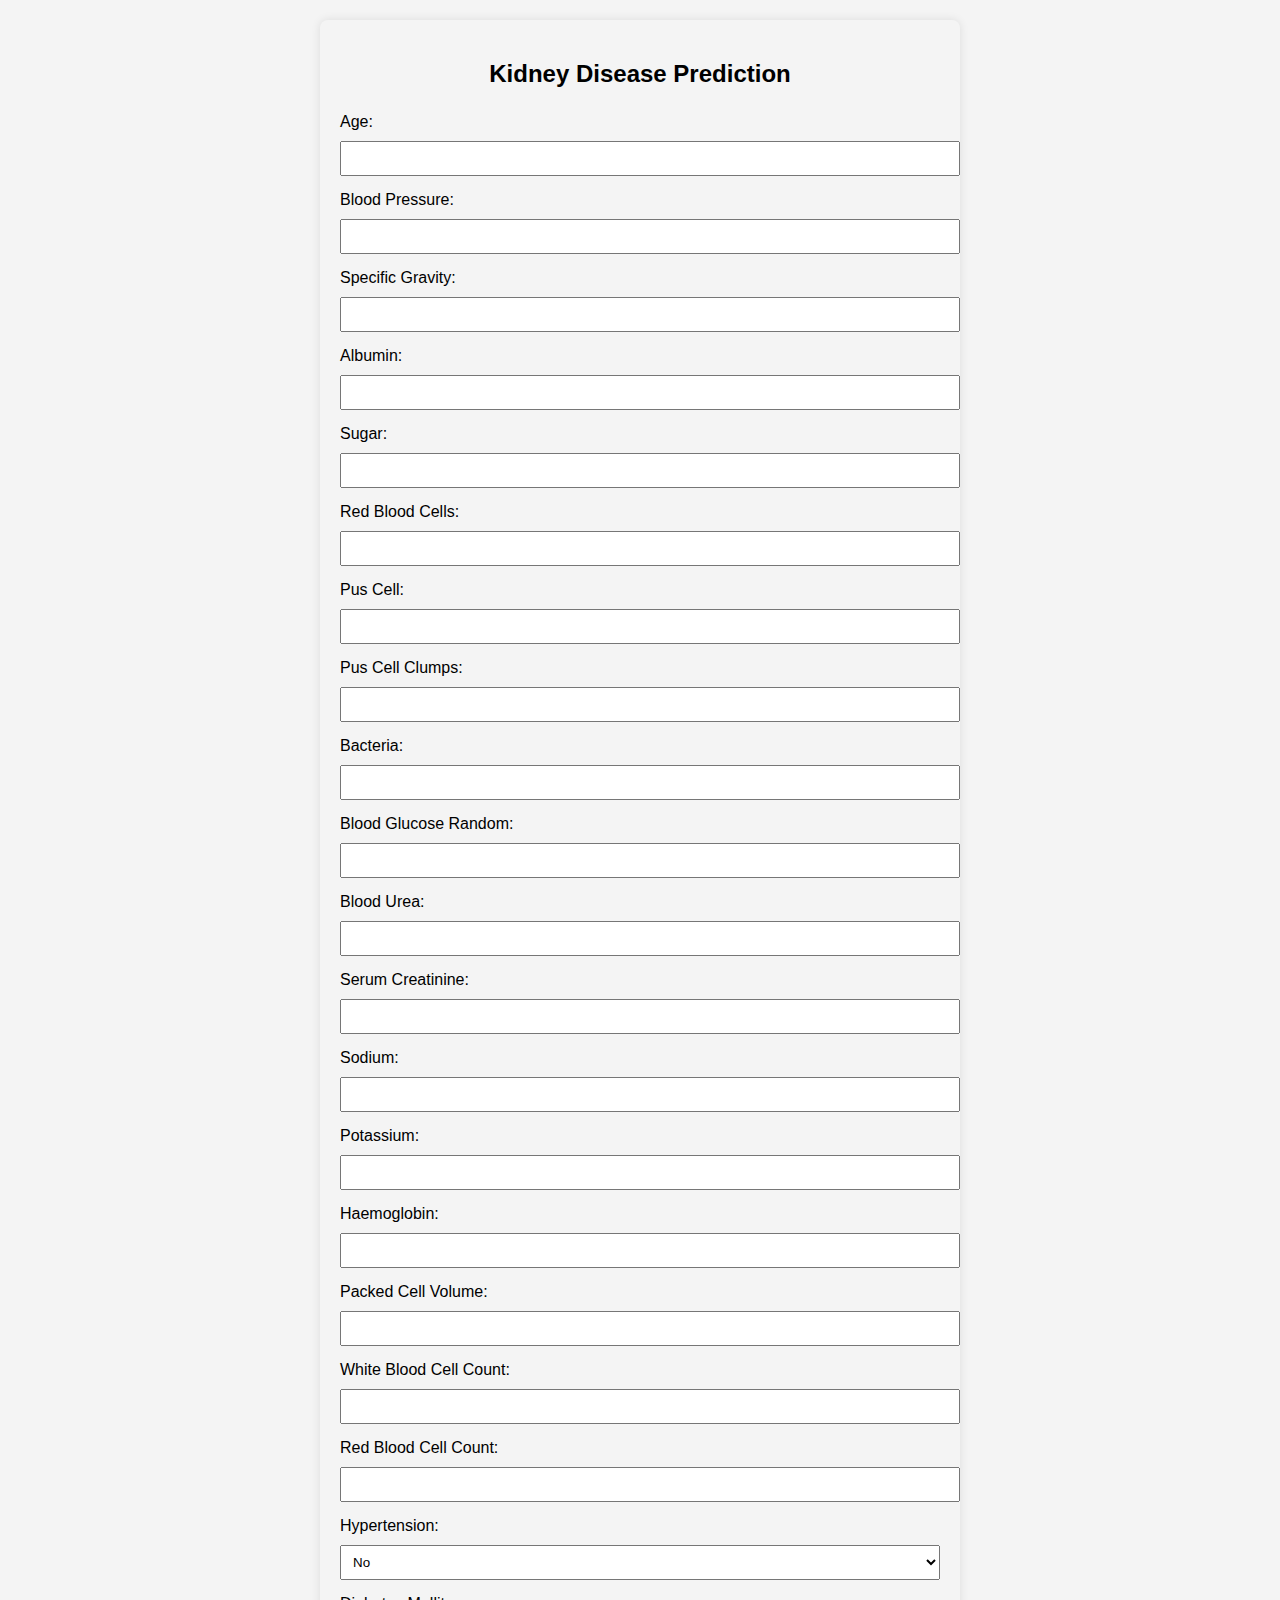
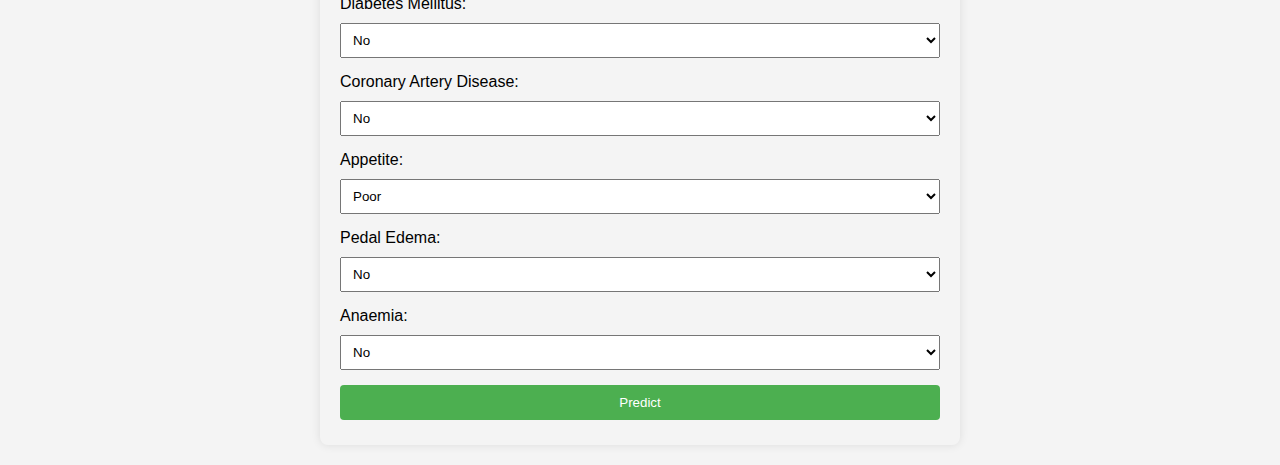
<file: templates/index.html>
<!DOCTYPE html>
<html lang="en">
<head>
    <meta charset="UTF-8">
    <meta name="viewport" content="width=device-width, initial-scale=1.0">
    <title>Kidney Disease Prediction</title>
    <style>
        body {
            font-family: Arial, sans-serif;
            background-color: #f4f4f4;
            max-width: 600px;
            margin: 20px auto;
            padding: 20px;
            border-radius: 8px;
            box-shadow: 0 0 10px rgba(0, 0, 0, 0.1);
        }
        h2 {
            text-align: center;
        }
        form {
            display: flex;
            flex-direction: column;
        }
        label, input, select {
            margin: 5px 0;
        }
        input[type="text"], select {
            padding: 8px;
            width: 100%;
            margin-bottom: 10px;
        }
        input[type="submit"] {
            background-color: #4CAF50;
            color: white;
            padding: 10px;
            border: none;
            cursor: pointer;
            border-radius: 4px;
        }
    </style>
</head>
<body>
    <h2>Kidney Disease Prediction</h2>
    <form action="/predict" method="post">
        <!-- Numerical and text inputs -->
        <label for="age">Age:</label>
        <input type="text" name="age" id="age">

        <label for="blood_pressure">Blood Pressure:</label>
        <input type="text" name="blood_pressure" id="blood_pressure">

        <label for="specific_gravity">Specific Gravity:</label>
        <input type="text" name="specific_gravity" id="specific_gravity">

        <label for="albumin">Albumin:</label>
        <input type="text" name="albumin" id="albumin">

        <label for="sugar">Sugar:</label>
        <input type="text" name="sugar" id="sugar">

        <label for="red_blood_cells">Red Blood Cells:</label>
        <input type="text" name="red_blood_cells" id="red_blood_cells">

        <label for="pus_cell">Pus Cell:</label>
        <input type="text" name="pus_cell" id="pus_cell">

        <label for="pus_cell_clumps">Pus Cell Clumps:</label>
        <input type="text" name="pus_cell_clumps" id="pus_cell_clumps">

        <label for="bacteria">Bacteria:</label>
        <input type="text" name="bacteria" id="bacteria">

        <label for="blood_glucose_random">Blood Glucose Random:</label>
        <input type="text" name="blood_glucose_random" id="blood_glucose_random">

        <label for="blood_urea">Blood Urea:</label>
        <input type="text" name="blood_urea" id="blood_urea">

        <label for="serum_creatinine">Serum Creatinine:</label>
        <input type="text" name="serum_creatinine" id="serum_creatinine">

        <label for="sodium">Sodium:</label>
        <input type="text" name="sodium" id="sodium">

        <label for="potassium">Potassium:</label>
        <input type="text" name="potassium" id="potassium">

        <label for="haemoglobin">Haemoglobin:</label>
        <input type="text" name="haemoglobin" id="haemoglobin">

        <label for="packed_cell_volume">Packed Cell Volume:</label>
        <input type="text" name="packed_cell_volume" id="packed_cell_volume">

        <label for="white_blood_cell_count">White Blood Cell Count:</label>
        <input type="text" name="white_blood_cell_count" id="white_blood_cell_count">

        <label for="red_blood_cell_count">Red Blood Cell Count:</label>
        <input type="text" name="red_blood_cell_count" id="red_blood_cell_count">

        <!-- Categorical and yes/no dropdowns -->
        <label for="hypertension">Hypertension:</label>
        <select name="hypertension" id="hypertension">
            <option value="0">No</option>
            <option value="1">Yes</option>
        </select>

        <label for="diabetes_mellitus">Diabetes Mellitus:</label>
        <select name="diabetes_mellitus" id="diabetes_mellitus">
            <option value="0">No</option>
            <option value="1">Yes</option>
        </select>

        <label for="coronary_artery_disease">Coronary Artery Disease:</label>
        <select name="coronary_artery_disease" id="coronary_artery_disease">
            <option value="0">No</option>
            <option value="1">Yes</option>
        </select>

        <label for="appetite">Appetite:</label>
        <select name="appetite" id="appetite">
            <option value="0">Poor</option>
            <option value="1">Good</option>
        </select>

        <label for="pedal_edema">Pedal Edema:</label>
        <select name="pedal_edema" id="pedal_edema">
            <option value="0">No</option>
            <option value="1">Yes</option>
        </select>

        <label for="anaemia">Anaemia:</label>
        <select name="anaemia" id="anaemia">
            <option value="0">No</option>
            <option value="1">Yes</option>
        </select>

        <input type="submit" value="Predict">
    </form>
</body>
</html>
</file>
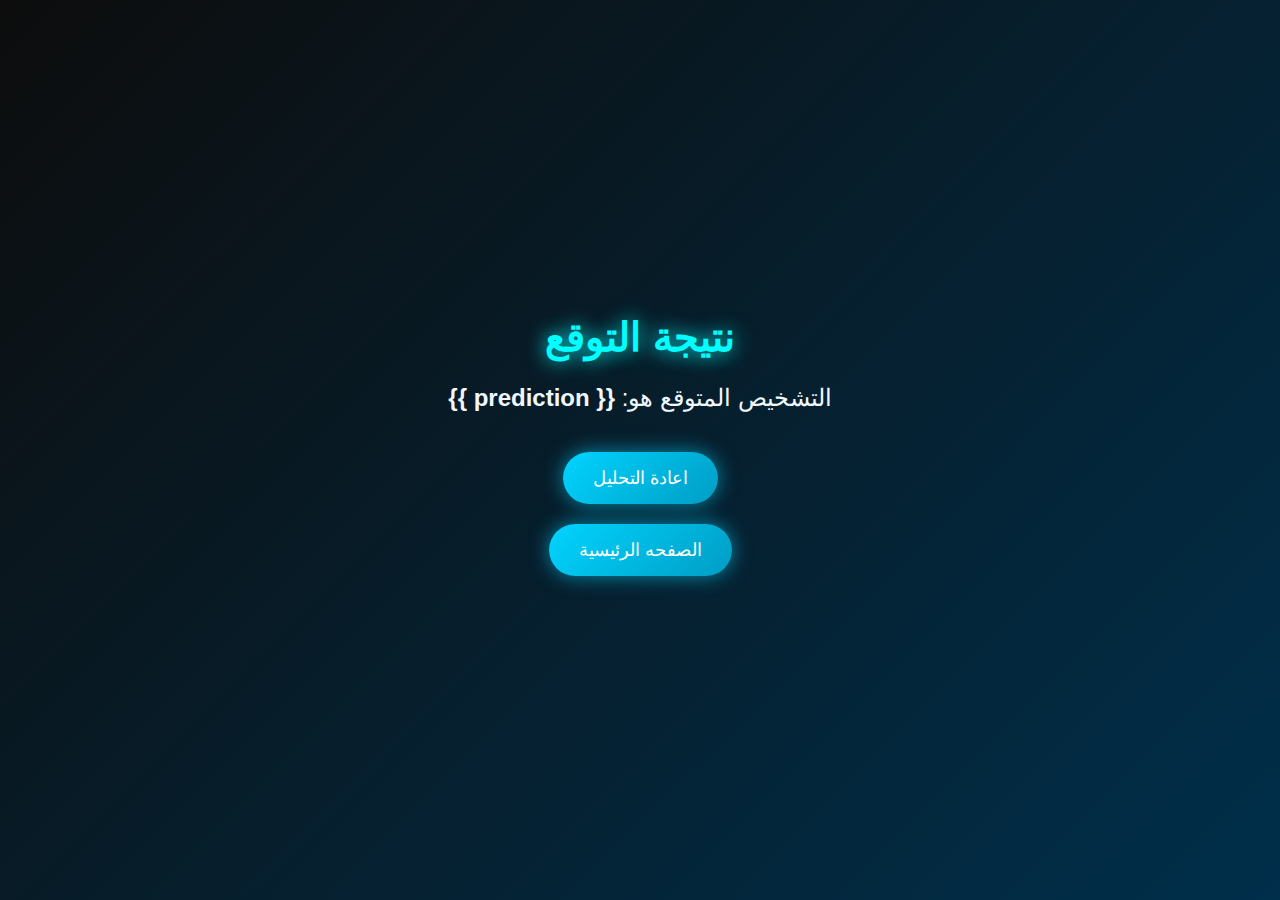
<file: templates/anemia_result.html>
<!DOCTYPE html>
<html lang="ar">
<head>
    <meta charset="UTF-8">
    <meta name="viewport" content="width=device-width, initial-scale=1.0">
    <title>نتيجة فقر الدم</title>
    <link rel="stylesheet" href="../static/anemiaresult.css"> <!-- Link to your new CSS file -->
</head>
<body>
  
    <div class="container">
        <h2>نتيجة التوقع</h2>
        <p>التشخيص المتوقع هو: <strong>{{ prediction }}</strong></p>
        <button onclick="window.history.back();" class="back-button">اعادة التحليل</button>
        <button onclick="location.href='/'" class="back-button">الصفحه الرئيسية</button>
    </div>
</body>
</html>
</file>
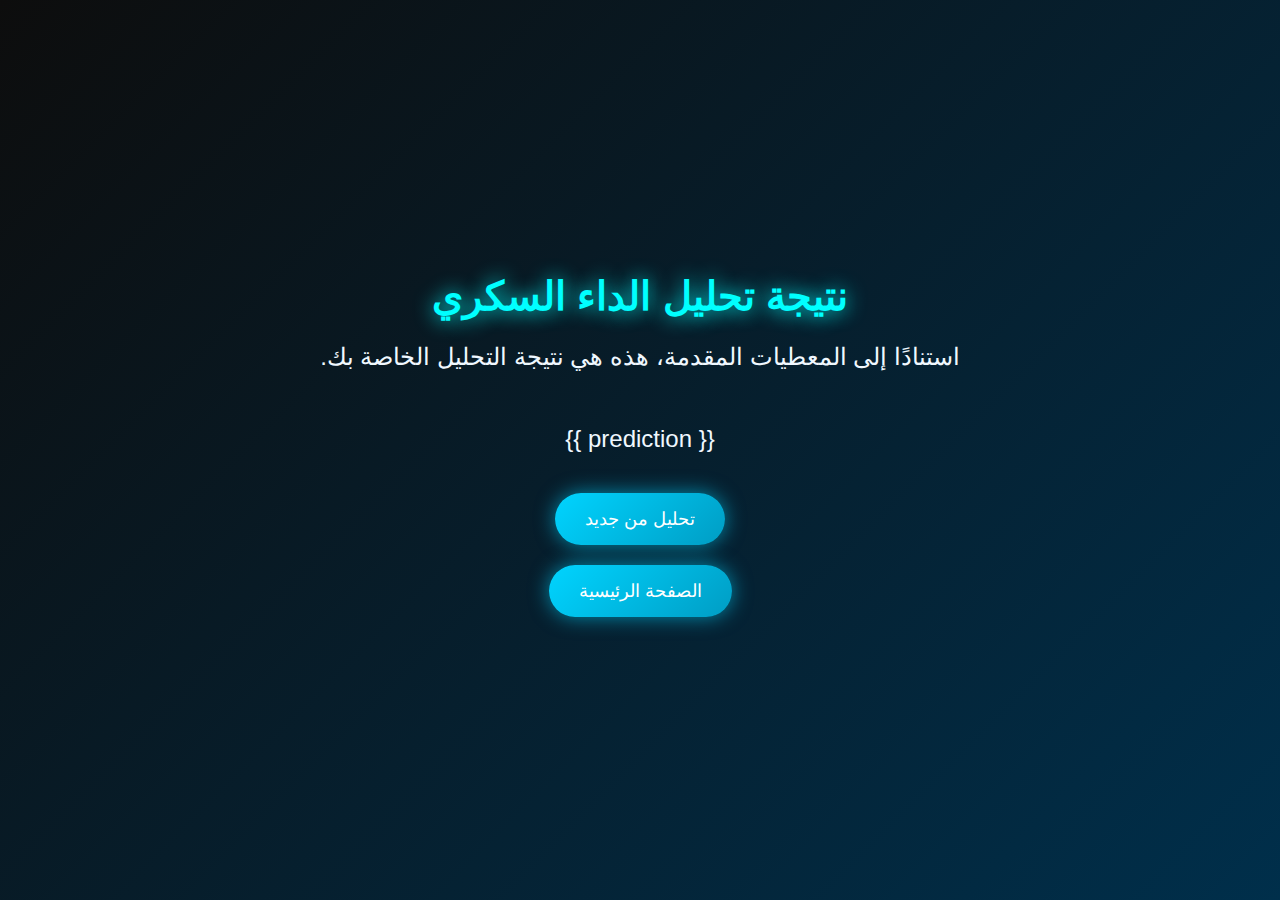
<file: templates/diabetes_result.html>
<!DOCTYPE html>
<html lang="ar">
<head>
    <meta charset="UTF-8">
    <meta name="viewport" content="width=device-width, initial-scale=1.0">
    <title>Diabetes Prediction Result</title>
    <link rel="stylesheet" href="../static/anemiaresult.css">
</head>
<body>
  
    <div class="container">
        <h2>نتيجة تحليل الداء السكري</h2>
        <p class="message">استنادًا إلى المعطيات المقدمة، هذه هي نتيجة التحليل الخاصة بك.</p>
        <p class="result">{{ prediction }}</p>
        <button onclick="location.href='/diabetes'"  class="back-button">تحليل من جديد</button>
        <button onclick="location.href='/'" class="back-button">الصفحة الرئيسية</button>
    </div>

</body>
</html>
</file>
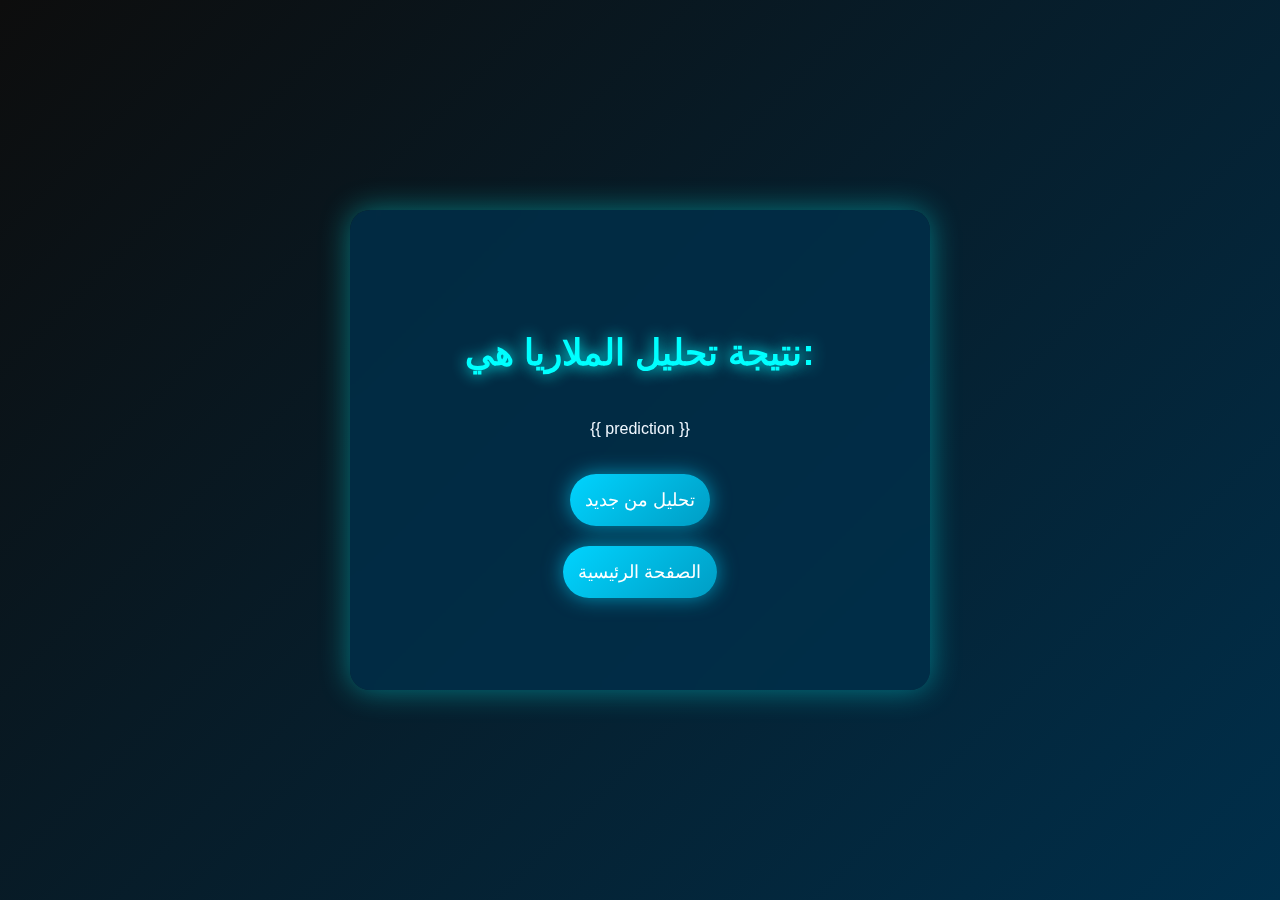
<file: templates/malariaresult.html>
<!DOCTYPE html>
<html lang="en">
<head>
    <meta charset="UTF-8">
    <meta name="viewport" content="width=device-width, initial-scale=1.0">
    <title>Malaria Detection Result</title>
    <link rel="stylesheet" href="../static/malaria.css">
</head>
<body>
    <div class="container">
        <h2>نتيجة تحليل الملاريا هي:</h2>
        <p class="result">{{ prediction }}</p>
        <button onclick="location.href='/malaria'">تحليل من جديد</button>
        <button onclick="location.href='/'">الصفحة الرئيسية</button>
    </div>
</body>
</html>
</file>
<file: static/anemiaresult.css>
body {
    font-family: 'Segoe UI', Tahoma, Geneva, Verdana, sans-serif;
    background: linear-gradient(135deg, #0d0d0d, #002f4b);
    color: #f0f8ff;
    margin: 0;
    padding: 0;
    display: flex;
    flex-direction: column;
    min-height: 100vh;
    direction: rtl;
}

header {
    background: linear-gradient(135deg, rgba(0, 47, 75, 0.8), rgba(0, 47, 75, 0.4));
    color: cyan;
    text-align: center;
    padding: 20px 0;
    box-shadow: 0px 0px 60px rgba(0, 255, 255, 0.6);
}

header h1 {
    font-size: 2.5rem;
    margin: 0;
    text-shadow: 0 0 20px cyan;
}

nav {
    margin-top: 10px;
}

nav ul {
    list-style: none;
    padding: 0;
    display: flex;
    justify-content: center;
    gap: 30px;
}

nav ul li {
    position: relative;
}

nav ul li a {
    color: cyan;
    text-decoration: none;
    font-size: 1.2rem;
    transition: color 0.3s ease, transform 0.3s ease;
}

nav ul li a:hover {
    color: #fff;
    transform: scale(1.1);
}

.container {
    padding: 20px;
    display: flex;
    flex-direction: column;
    align-items: center;
    justify-content: center;
    flex-grow: 1;
}

.container h2 {
 color: cyan;
    font-size: 2.5rem;
    margin: 0;
    text-shadow: 0 0 20px cyan;
}

.container p {
    font-size: 1.5rem;
    color: #f0f8ff;
    margin-bottom: 30px;
}

.back-button {
    background: linear-gradient(135deg, #00d4ff, #009dc4);
    color: white;
    padding: 15px 30px;
    font-size: 18px;
    border: none;
    cursor: pointer;
    border-radius: 30px;
    transition: background 0.3s ease, transform 0.3s ease;
    box-shadow: 0px 0px 20px rgba(0, 212, 255, 0.6);
    margin: 10px;
}

.back-button:hover {
    background: linear-gradient(135deg, #009dc4, #00d4ff);
    transform: translateY(-5px);
}
</file>
<file: static/malaria.css>
/* Global styles */
body {
    font-family: 'Segoe UI', Tahoma, Geneva, Verdana, sans-serif;
    background: linear-gradient(135deg, #0d0d0d, #002f4b);
    color: #f0f8ff;
    margin: 0;
    padding: 0;
    display: flex;
    flex-direction: column; /* Allow vertical stacking */
    min-height: 100vh; /* Ensure full height of the viewport */
    overflow: auto;
}

header {
    position: relative;
    background: linear-gradient(135deg, rgba(0, 47, 75, 0.9), rgba(0, 47, 75, 0.5));
    color: cyan; /* Bright cyan for a modern feel */
    text-align: center;
    padding: 20px 0; /* Adjusted padding for header */
    box-shadow: 0 0 60px rgba(0, 255, 255, 0.7);
    display: flex;
    flex-direction: column; /* Stack items vertically */
    align-items: center; /* Center items horizontally */
    justify-content: center; /* Center items vertically */
}

header h1 {
    font-size: 2.5rem; /* Adjusted font size */
    margin: 0;
    text-shadow: 0 0 20px cyan; /* Glowing text effect */
}

/* Navigation styles */
header nav {
    width: 100%; /* Full width */
}

header nav ul {
    list-style: none;
    padding: 0;
    display: flex;
    justify-content: center; /* Center navigation items */
    gap: 30px; /* Space between nav items */
    flex-direction: row-reverse; /* Reverse the order of items */
}
header nav ul li {
    position: relative;
}

header nav ul li a {
    color: cyan; /* Bright cyan */
    text-decoration: none;
    font-size: 1.2rem; /* Font size for nav items */
    transition: color 0.3s ease, transform 0.3s ease; /* Smooth transitions */
}

header nav ul li a:hover {
    color: #fff; /* Change color on hover */
    transform: scale(1.1); /* Slightly enlarge on hover */
}

.container {
    background: rgba(0, 47, 75, 0.8);
    backdrop-filter: blur(10px);
    box-shadow: 0 0 30px rgba(0, 255, 255, 0.4);
    padding: 40px;
    border-radius: 20px;
    width: 100%;
    max-height: 400px;
    max-width: 500px;
    text-align: center;
    animation: fadeIn 1s ease-in;
    margin: auto; /* Center the container horizontally */
    flex: 1; /* Allow the container to grow and take available space */
    display: flex; /* Use flexbox for inner content */
    flex-direction: column; /* Stack inner elements vertically */
    justify-content: center; /* Center inner content vertically */
    align-items: center; /* Center inner content horizontally */
}

@keyframes fadeIn {
    from {
        opacity: 0;
        transform: translateY(20px);
    }
    to {
        opacity: 1;
        transform: translateY(0);
    }
}

h2 {
    color: cyan;
    text-shadow: 0px 0px 15px cyan;
    font-size: 36px;
}

button {
    background: linear-gradient(135deg, #00d4ff, #009dc4);
    color: white;
    padding: 15px;
    margin-top: 20px;
    border: none;
    cursor: pointer;
    font-size: 18px;
    border-radius: 30px;
    box-shadow: 0px 0px 20px rgba(0, 212, 255, 0.6);
    transition: background 0.3s ease, transform 0.3s ease;
}

button:hover {
    background: linear-gradient(135deg, #009dc4, #00d4ff);
    transform: translateY(-5px);
}

.custom-file-upload {
    display: block;
    width: 100%;
    margin: 20px 0;
    padding: 15px;
    background-color: rgba(255, 255, 255, 0.2);
    border: 2px dashed #00d4ff;
    border-radius: 10px;
    cursor: pointer;
    text-align: center;
    transition: background 0.3s ease;
}

.custom-file-upload:hover {
    background-color: rgba(255, 255, 255, 0.4);
}

.custom-file-upload input[type="file"] {
    display: none;
}

.image-preview {
    display: none;
    flex-direction: column;
    align-items: center;
    justify-content: center;
    padding: 20px;
    border-radius: 10px;
    background-color: rgba(255, 255, 255, 0.2);
    box-shadow: 0 0 20px rgba(0, 255, 255, 0.4);
}

.image-preview img {
    width: 100%;
    height: 200px;
    object-fit: cover;
    border-radius: 10px;
}

.image-preview p {
    margin: 10px 0;
    font-size: 18px;
    color: cyan;
}

footer {
    background: linear-gradient(135deg, rgba(0, 47, 75, 0.9), rgba(0, 47, 75, 0.5));
    color: cyan;
    padding: 20px;
    text-align: center;
    box-shadow: 0 0 60px rgba(0, 255, 255, 0.7);
}

footer p {
    margin: 0;
    font-size: 18px;
}
</file>
